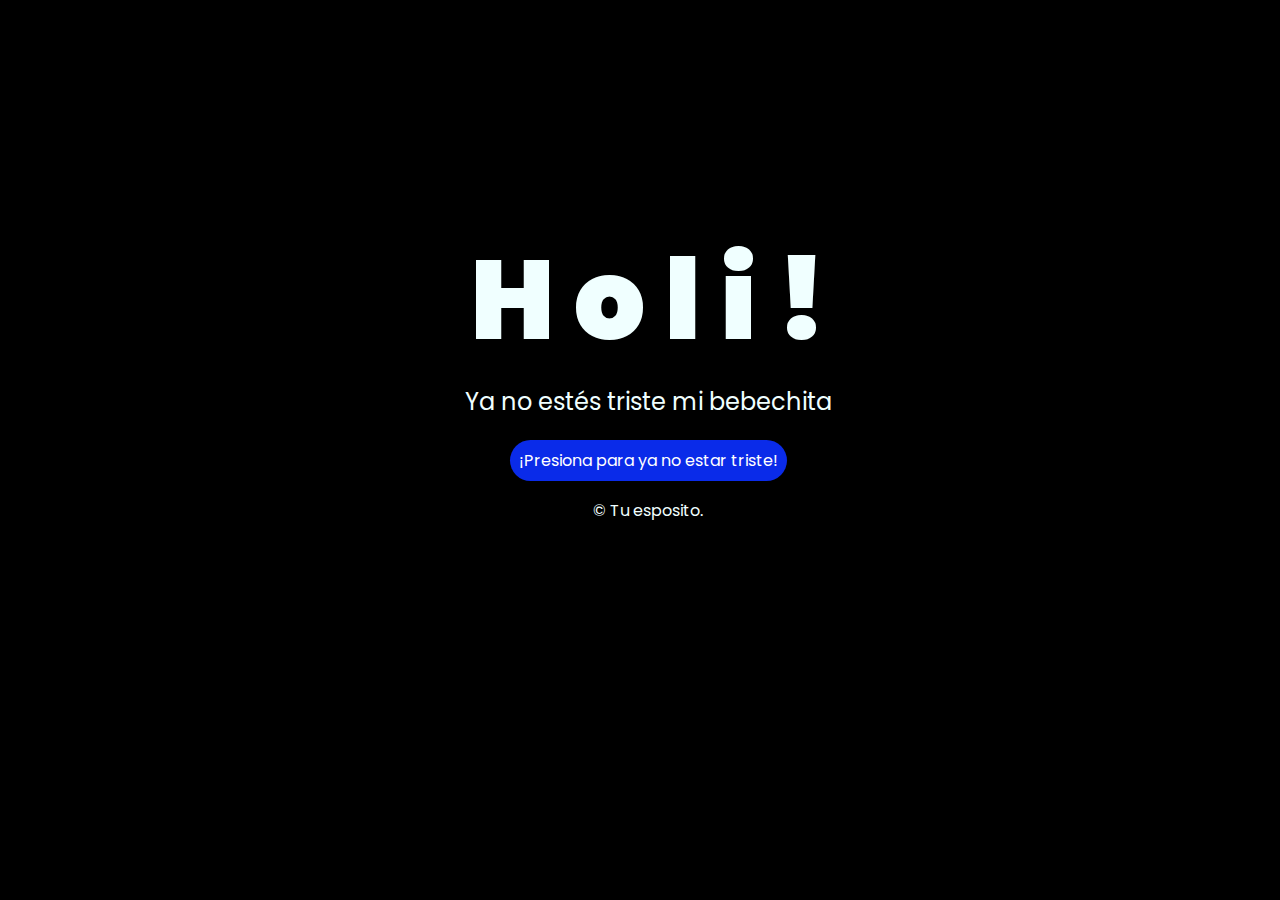
<file: index.html>
<!DOCTYPE html>
<html lang="es">

<head>
    <meta charset="UTF-8">
    <meta http-equiv="X-UA-Compatible" content="IE=edge">
    <meta name="viewport" content="width=device-width, initial-scale=1.0">
    <link rel="stylesheet" href="css/style.css">
    <link rel="icon" href="img/flowers.png" type="image/x-icon">
    <title>Flowers</title>
</head>

<body>
    <div class="greetings">
        <span>H</span>
        <span>o</span>
        <span>l</span>
        <span>i</span>
        <span>!</span>
    </div>
    <div class="description">
        <span>Ya no estés triste mi bebechita</span>
    </div>
    <div class="button">
        <button class="botones">
            <a href="flower.html" style="color: #fff;">¡Presiona para ya no estar triste!</a>
        </button>
    </div>

    <!-- Créditos -->
    <div class="credits">
        <p>&copy; Tu esposito.</p>
    </div>
</body>

</html>
</file>
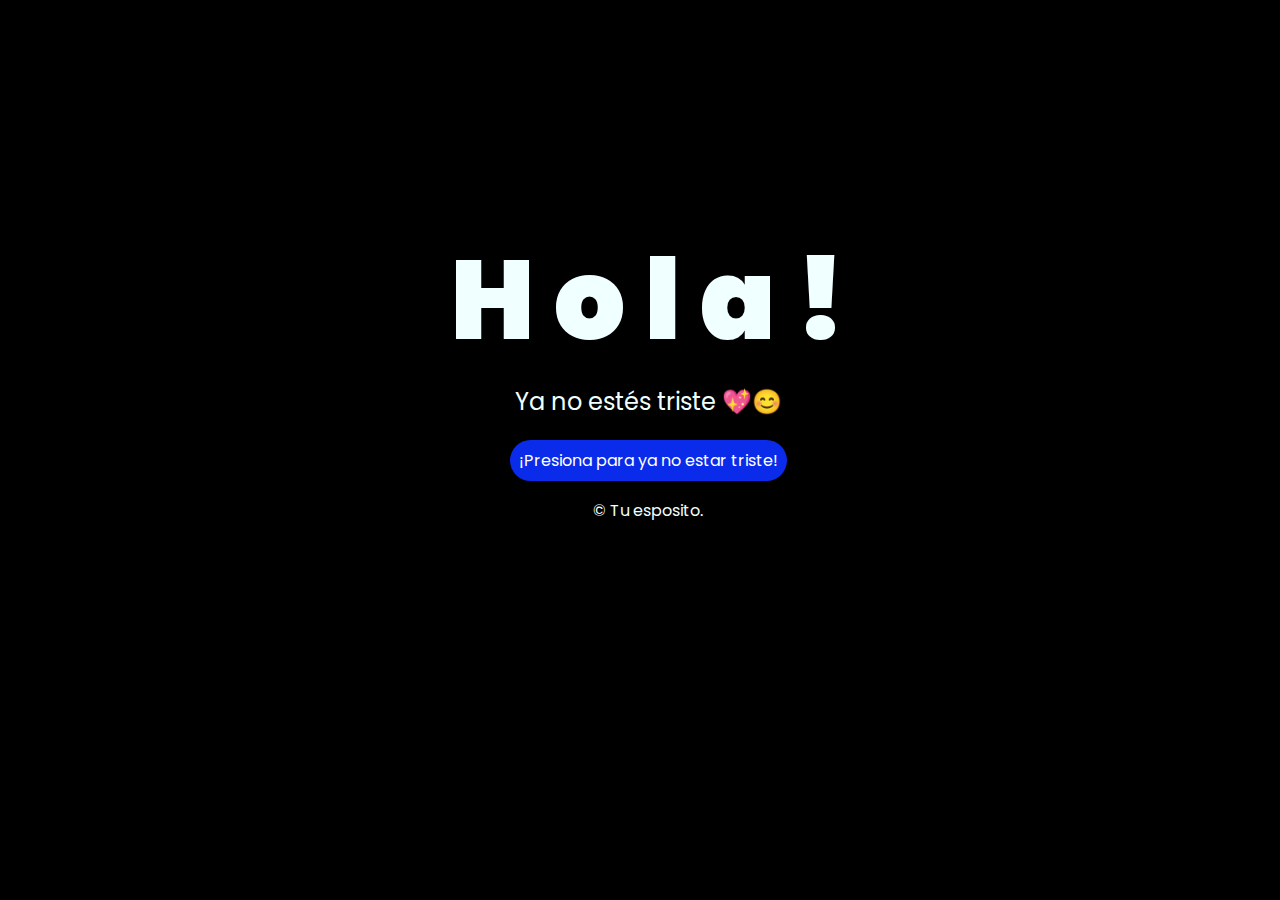
<file: Nueva carpeta/index.html>
<!DOCTYPE html>
<html lang="es">

<head>
    <meta charset="UTF-8">
    <meta http-equiv="X-UA-Compatible" content="IE=edge">
    <meta name="viewport" content="width=device-width, initial-scale=1.0">
    <link rel="stylesheet" href="css/style.css">
    <link rel="icon" href="img/flowers.png" type="image/x-icon">
    <title>Flowers</title>
</head>

<body>
    <div class="greetings">
        <span>H</span>
        <span>o</span>
        <span>l</span>
        <span>a</span>
        <span>!</span>
    </div>
    <div class="description">
        <span>Ya no estés triste 💖😊</span>
    </div>
    <div class="button">
        <button class="botones">
            <a href="flower.html" style="color: #fff;">¡Presiona para ya no estar triste!</a>
        </button>
    </div>

    <!-- Créditos -->
    <div class="credits">
        <p>&copy; Tu esposito.</p>
    </div>
</body>

</html>
</file>
<file: css/style.css>
@import url('https://fonts.googleapis.com/css2?family=Poppins:ital,wght@0,500;1,900&display=swap');
*{
    font-family: 'Poppins',cursive;
}
body{
    color: azure;
    width: 100%;
    height: 82vh;
    display: flex;
    flex-direction: column;
    align-items: center;
    justify-content: center;
    background-color: black;
    /* padding-top: -30; */
}

.botones{
    padding: 9px;
    border-radius: 80px;
    background-color: transparent;
    border: none;
}

.botones a{
    background-color: #0a2be9;
    padding: 9px;
    border-radius: 80px;
    -webkit-border-radius: 80px;
    -moz-border-radius: 80px;
    -ms-border-radius: 80px;
    -o-border-radius: 80px;

}

.botones a:focus{
    background-color: rgb(50, 194, 194);
}

.greetings{
    font-size: 7rem;
    font-weight: 900;
}
.greetings > span{
    animation: glow 2.5s ease-in-out infinite;
}
@keyframes glow{
    0%, 100%{
        color: #fff;
        text-shadow: 0 0 12px #39c6d6, 0 0 50px #39c6d6, 0 0 100px #39c6d6;
    }
    10%, 90%{
        color: #111;
        text-shadow: none;
    }
}
.greetings > span:nth-child(2){
    animation-delay: .2s ;
}
.greetings > span:nth-child(3){
    animation-delay: .4s ;
}
.greetings > span:nth-child(4){
    animation-delay: .6s;
}
.greetings > span:nth-child(5){
    animation-delay: .8s;
}
.greetings > span:nth-child(6){
    animation-delay: 1s;
}

.description{
    font-size: 1.5rem;
    margin-bottom: 20px;
}

.button a{
    text-decoration: none;
    font-size: 1rem;
    color: #111;
}

@media screen and (max-width:574px){
    .greetings{
        display: block;
        font-size: 4rem;
        font-weight: 800;
        text-align: center;
    }
    .description{
        font-size: 2rem;
    }
    
    .button a{
        font-size: 1rem;
    }
}
</file>
<file: Nueva carpeta/css/style.css>
@import url('https://fonts.googleapis.com/css2?family=Poppins:ital,wght@0,500;1,900&display=swap');
*{
    font-family: 'Poppins',cursive;
}
body{
    color: azure;
    width: 100%;
    height: 82vh;
    display: flex;
    flex-direction: column;
    align-items: center;
    justify-content: center;
    background-color: black;
    /* padding-top: -30; */
}

.botones{
    padding: 9px;
    border-radius: 80px;
    background-color: transparent;
    border: none;
}

.botones a{
    background-color: #0a2be9;
    padding: 9px;
    border-radius: 80px;
    -webkit-border-radius: 80px;
    -moz-border-radius: 80px;
    -ms-border-radius: 80px;
    -o-border-radius: 80px;

}

.botones a:focus{
    background-color: rgb(50, 194, 194);
}

.greetings{
    font-size: 7rem;
    font-weight: 900;
}
.greetings > span{
    animation: glow 2.5s ease-in-out infinite;
}
@keyframes glow{
    0%, 100%{
        color: #fff;
        text-shadow: 0 0 12px #39c6d6, 0 0 50px #39c6d6, 0 0 100px #39c6d6;
    }
    10%, 90%{
        color: #111;
        text-shadow: none;
    }
}
.greetings > span:nth-child(2){
    animation-delay: .2s ;
}
.greetings > span:nth-child(3){
    animation-delay: .4s ;
}
.greetings > span:nth-child(4){
    animation-delay: .6s;
}
.greetings > span:nth-child(5){
    animation-delay: .8s;
}
.greetings > span:nth-child(6){
    animation-delay: 1s;
}

.description{
    font-size: 1.5rem;
    margin-bottom: 20px;
}

.button a{
    text-decoration: none;
    font-size: 1rem;
    color: #111;
}

@media screen and (max-width:574px){
    .greetings{
        display: block;
        font-size: 4rem;
        font-weight: 800;
        text-align: center;
    }
    .description{
        font-size: 2rem;
    }
    
    .button a{
        font-size: 1rem;
    }
}
</file>
